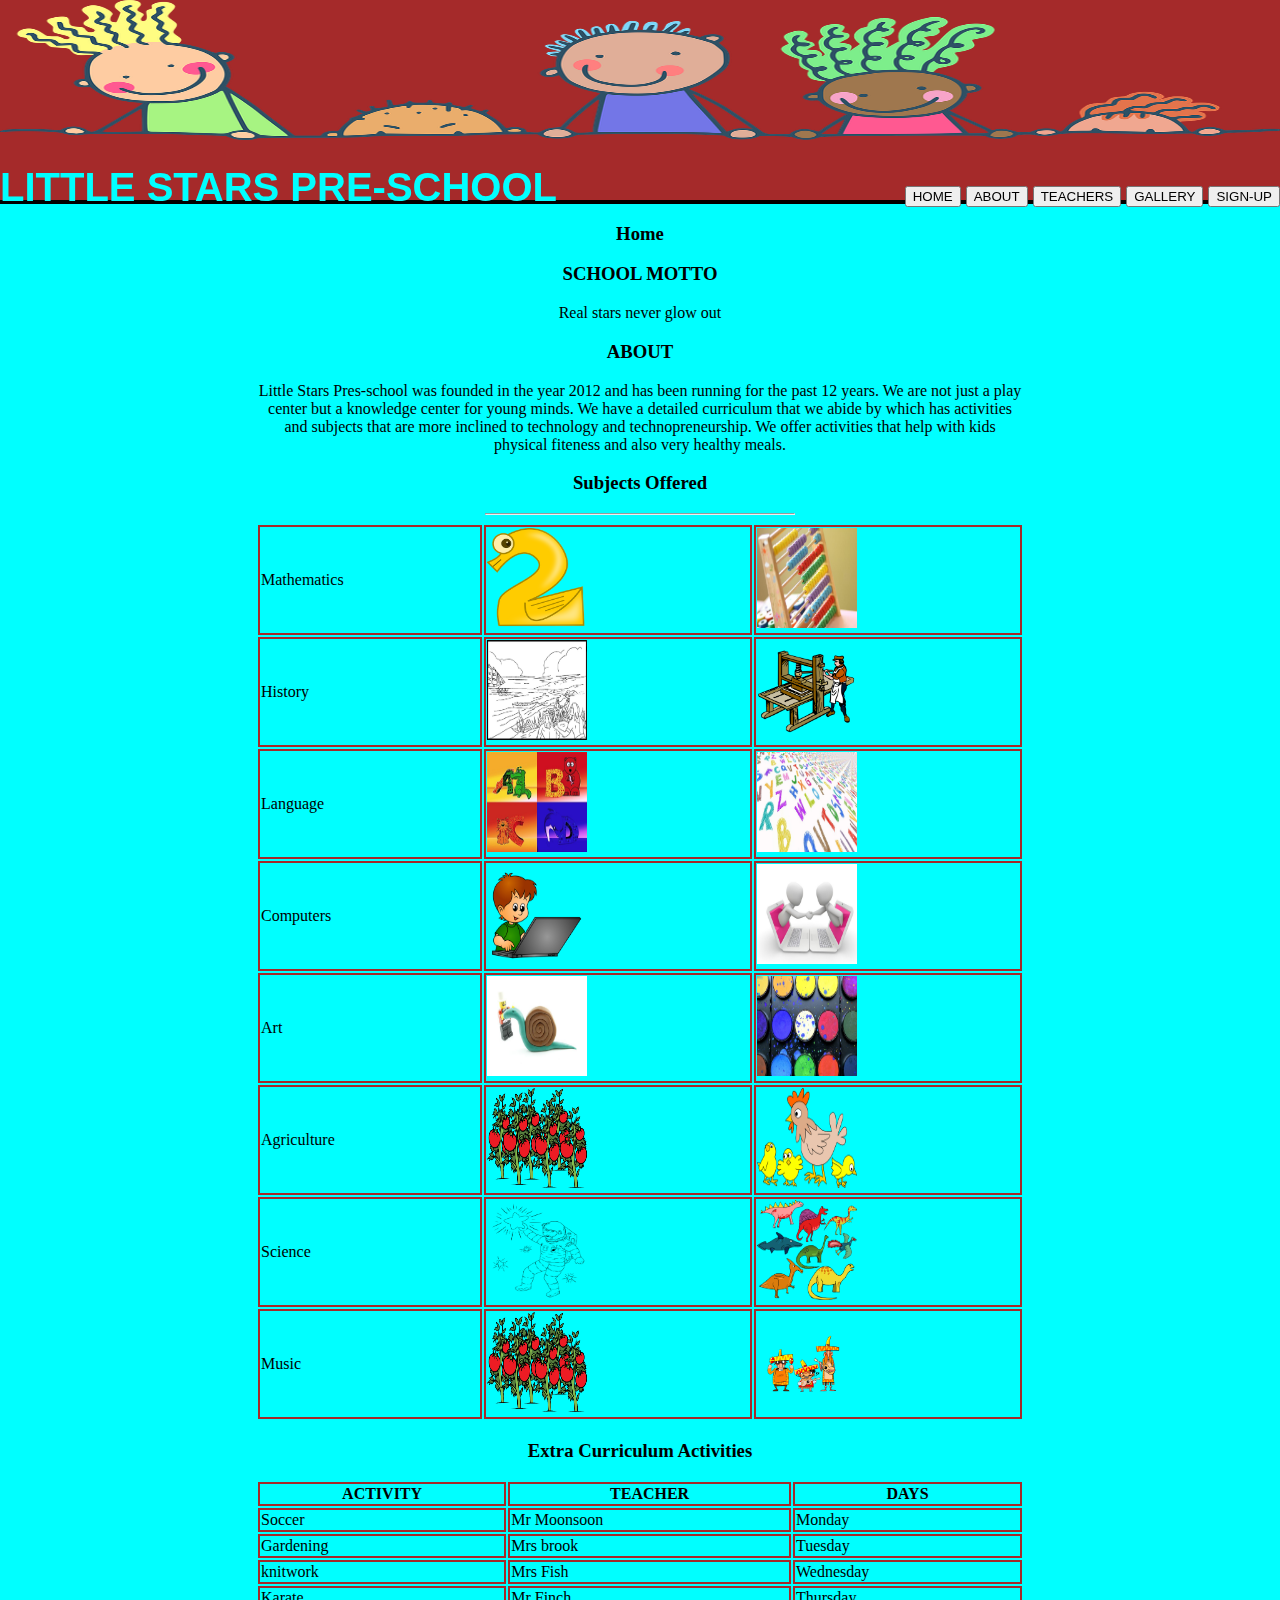
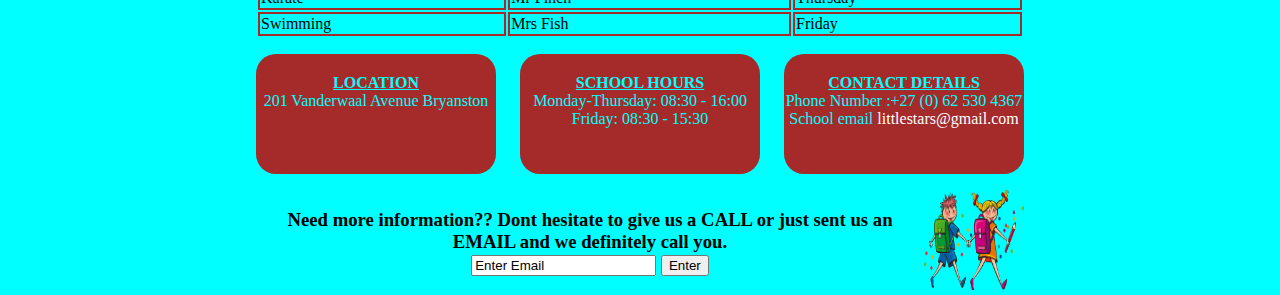
<file: index.html>
<!DOCTYPE html>
<html lang="en">
  <head>
    <meta charset="UTF-8" />
    <meta http-equiv="X-UA-Compatible" content="IE=edge" />
    <meta name="viewport" content="width=device-width, initial-scale=1.0" />
    <link rel="stylesheet" href="./style/style.css" />
    <title>pre-school</title>
  </head>
  <body>
    <header>
      <nav class="navbar display-flex color-aqua background-brown">
        <div class="margin-top">
          <div><h1>LITTLE STARS PRE-SCHOOL</h1></div>
        </div>
        <div class="display-flex-row">
          <div>
            <a href="#home"><button>HOME</button> </a>
          </div>
          <div>
            <a href="#about"><button>ABOUT</button></a>
          </div>
          <div>
            <a href="#teachers"><button>TEACHERS</button></a>
          </div>
          <div>
            <a target="_blank" href="./html/gallery.html"
              ><button>GALLERY</button>
            </a>
          </div>
          <div>
            <a target="_blank" href="./html/signup.html"
              ><button>SIGN-UP</button></a
            >
          </div>
        </div>
      </nav>
    </header>
    <div class="container-top background-brown"></div>
    <main>
      <div>
        <h3 id="home">Home</h3>
        <h3>SCHOOL MOTTO</h3>
        <p>Real stars never glow out</p>
        <h3>ABOUT</h3>
        <p>
          Little Stars Pres-school was founded in the year 2012 and has been
          running for the past 12 years. We are not just a play center but a
          knowledge center for young minds. We have a detailed curriculum that
          we abide by which has activities and subjects that are more inclined
          to technology and technopreneurship. We offer activities that help
          with kids physical fiteness and also very healthy meals.
        </p>
      </div>
      <table id="width">
        <h3>Subjects Offered</h3>
        <tr>
          <td>Mathematics</td>
          <td>
            <img src="./images/counting-149952__340.webp " alt="" />
          </td>
          <td><img src="./images/abacus-1866497_640.jpg" alt="" /></td>
        </tr>

        <tr>
          <td>History</td>
          <td><img src="./images/ship-5695661_640.jpg" alt="" /></td>
          <td><img src="./images/printing-5692209_640.png" alt="" /></td>
        </tr>

        <tr>
          <td>Language</td>
          <td><img src="./images/letters-425004_640.jpg" alt="" /></td>
          <td><img src="./images/education-3704026_640.jpg" alt="" /></td>
        </tr>

        <tr>
          <td>Computers</td>
          <td><img src="./images/student-5675055_640.png" alt="" /></td>
          <td><img src="./images/internet-1028794_640.jpg" alt="" /></td>
        </tr>
        <hr />
        <tr>
          <td>Art</td>
          <td><img src="./images/snail-2158110_640.jpg" alt="" /></td>
          <td><img src="./images/school-supplies-1581760_640.jpg" alt="" /></td>
        </tr>

        <tr>
          <td>Agriculture</td>
          <td><img src="./images/tomato-308855_640.png" alt="" /></td>
          <td><img src="./images/poultry-152370_640.png" alt="" /></td>
        </tr>

        <tr>
          <td>Science</td>
          <td>
            <img src="./images/star-3340185_640.png" alt="" />
          </td>
          <td><img src="./images/dinosaur-4373602_640.png" alt="" /></td>
        </tr>

        <tr>
          <td>Music</td>
          <td><img src="./images/tomato-308855_640.png" alt="" /></td>
          <td><img src="./images/musician-4207759_640.png" alt="" /></td>
        </tr>
      </table>

      <table id="width">
        <h3>Extra Curriculum Activities</h3>
        <tr>
          <th>ACTIVITY</th>
          <th>TEACHER</th>
          <th>DAYS</th>
        </tr>
        <tr>
          <td>Soccer</td>
          <td>Mr Moonsoon</td>
          <td>Monday</td>
        </tr>
        <tr>
          <td>Gardening</td>
          <td>Mrs brook</td>
          <td>Tuesday</td>
        </tr>
        <tr>
          <td>knitwork</td>
          <td>Mrs Fish</td>
          <td>Wednesday</td>
        </tr>
        <tr>
          <td>Karate</td>
          <td>Mr Finch</td>
          <td>Thursday</td>
        </tr>
        <tr>
          <td>Swimming</td>
          <td>Mrs Fish</td>
          <td>Friday</td>
        </tr>
      </table>
    </main>

    <footer>
      <div class="display-flex">
        <p class="roundcorners color-aqua background-brown">
          <b><u>LOCATION</u></b> <br />
          201 Vanderwaal Avenue Bryanston
        </p>
        <p class="roundcorners color-aqua background-brown">
          <b><u>SCHOOL HOURS</u></b> <br />
          Monday-Thursday: 08:30 - 16:00 <br />Friday: 08:30 - 15:30
        </p>
        <p class="roundcorners color-aqua background-brown">
          <b><u>CONTACT DETAILS</u></b> <br />
          Phone Number :+27 (0) 62 530 4367 <br />
          School email
          <a target="#blank" href="https://www.google.com/gmail/"
            >littlestars@gmail.com</a
          >
        </p>
      </div>

      <div class="display-flex">
        <h3>
          Need more information?? Dont hesitate to give us a CALL or just sent
          us an EMAIL and we definitely call you. <br />

          <input type="text" value="Enter Email" />
          <button>Enter</button>
        </h3>
        <div><img src="./images/kids-160168_640.png" alt="" /></div>
      </div>
    </footer>
  </body>
</html>
</file>
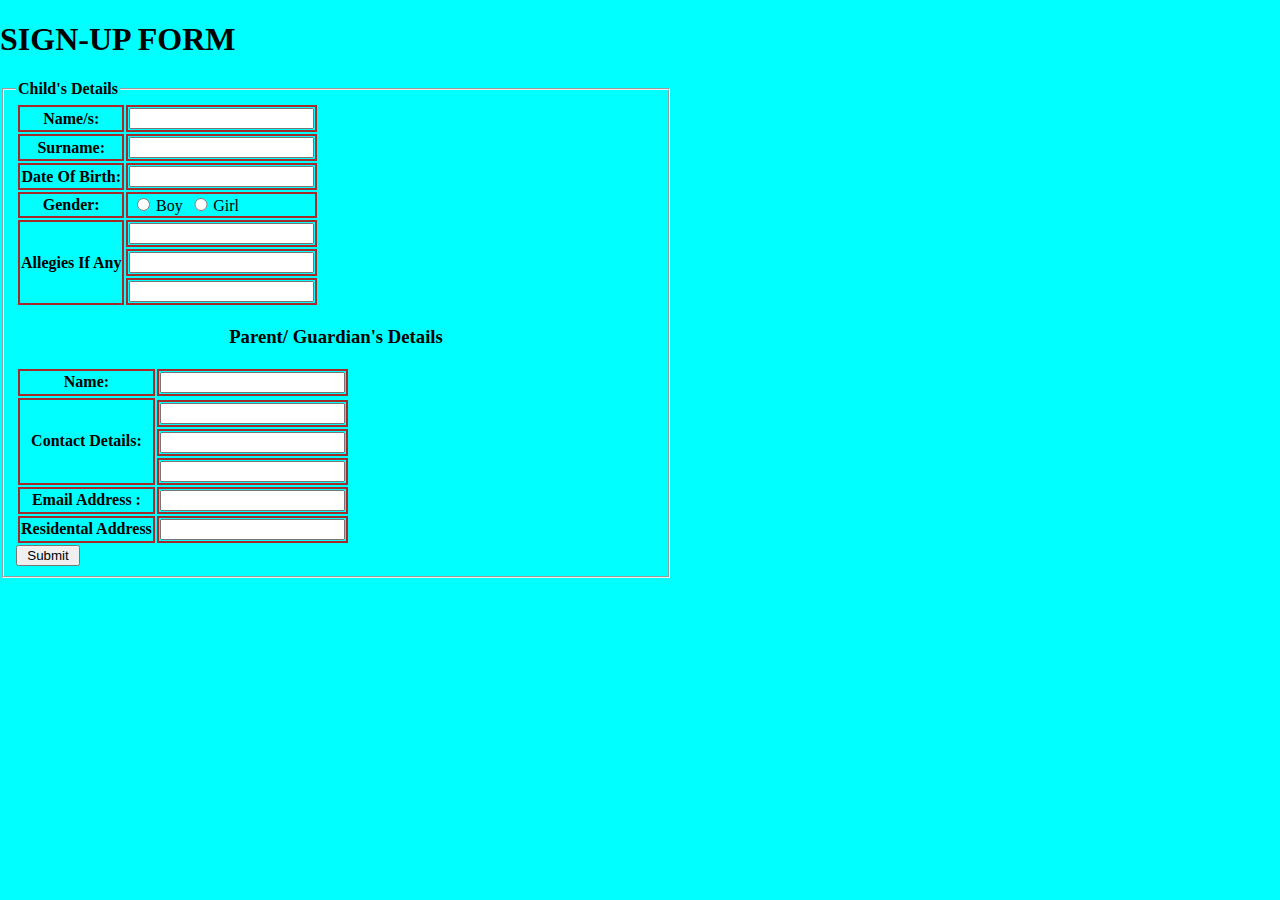
<file: html/signup.html>
<!DOCTYPE html>
<html lang="en">
  <head>
    <meta charset="UTF-8" />
    <meta http-equiv="X-UA-Compatible" content="IE=edge" />
    <meta name="viewport" content="width=device-width, initial-scale=1.0" />
    <link rel="stylesheet" href="../style/style.css" />
    <title>sign-up form</title>
  </head>
  <body>
    <h1>SIGN-UP FORM</h1>
    <fieldset>
      <legend><b> Child's Details</b></legend>
      <table>
        <tr>
          <th><label for="Name">Name/s: </label></th>
          <td><input type="text" name="Name/s" /></td>
        </tr>
        <tr>
          <th><label for="Surname">Surname: </label></th>
          <td><input type="text" name="Surname" /></td>
        </tr>
        <tr>
          <th><label for="Date Of Birth">Date Of Birth:</label></th>
          <td><input type="text" name="Date Of Birth" /></td>
        </tr>
        <tr>
          <th>
            <label for="Sex">Gender: </label>
          </th>
          <td>
            <input type="radio" name="boy" value="boy" /><label for="Boy"
              >Boy</label
            >
            <input type="radio" name="girl" /><label for="girl">Girl</label>
          </td>
        </tr>
        <tr>
          <th rowspan="3"><label for="Allegies">Allegies If Any </label></th>
          <td><input type="text" /></td>
        </tr>
        <tr>
          <td><input type="text" /></td>
        </tr>
        <tr>
          <td><input type="text" /></td>
        </tr>
      </table>

      <table>
        <h3>Parent/ Guardian's Details</h3>
        <tr>
          <th><label for="Parent/Guardian Name"> Name: </label></th>
          <td><input type="text" name="Name/s" /></td>
        </tr>
        <tr>
          <th rowspan="4">
            <label for="Contact Details">Contact Details: </label>
          </th>
        </tr>
        <td><input type="text" name="Name/s" /></td>
        <tr>
          <td><input type="text" name="Name/s" /></td>
        </tr>
        <tr>
          <td><input type="text" name="Name/s" /></td>
        </tr>
        <tr>
          <th>Email Address :</th>
          <td><input type="text" name="Name/s" /></td>
        </tr>

        <tr>
          <th><label for="Address">Residental Address </label></th>
          <td><input type="text" name="" /></td>
        </tr>
      </table>
      <input type="submit" value="Submit" />
    </fieldset>
  </body>
</html>
</file>
<file: style/style.css>
body {
  margin: 0%;
  background-color: aqua;
  font-size: 16px;
}

.navbar {
  margin-top: 0px;
  width: 100%;
  position: fixed;
  flex-direction: row;
  align-items: baseline;
  background-image: url(../images/stick-kids.png);
  background-size: 100% 70%;
  background-repeat: no-repeat;
  height: 200px;
  font-family: "Segoe UI", Tahoma, Geneva, Verdana, sans-serif;
  font-size: 20px;
  border-bottom: 4px solid black;
}
.container-top {
  height: 200px;
  background-color: aquamarine;
  border-bottom: 4px solid black;
}
.margin-top {
  margin-top: 138px;
}
main,
footer {
  margin: 0px 20%;
}
.display-flex-row {
  display: flex;
  flex-direction: row;
  gap: 5px;
}
.display-flex {
  display: flex;
  justify-content: space-between;
}
.color-aqua {
  color: aqua;
}
img {
  width: 100px;
  height: 100px;
}
.img-table {
  width: 200px;
  height: 200px;
}
a {
  text-decoration: none;
  color: white;
}
p,
h2,
h3 {
  text-align: center;
}
#width {
  width: 100%;
  align-items: center;
}

hr {
  color: 2px solid rgb(183, 25, 25);
  width: 40%;
}
.roundcorners {
  border-radius: 20px;
  height: 100px;
  width: 240px;
  padding-top: 20px;
}
.tr,
td,
th {
  border: 2px solid brown;
}

.background-brown {
  background-color: brown;
}
fieldset {
  width: 50%;
  color: black;
}
input {
  min-width: 10%;
}
.body-gallery {
  background-image: url(../images/nature-3044755__480.jpg);
  background-repeat: no-repeat;
  background-size: cover;
  margin: 0px 20%;
}

@media all and (max-width: 600px) {
  .display-flex {
    display: flex;
    flex-direction: column;
    justify-content: space-between;
  }
  .margin-top {
    margin-top: 105px;
    margin-bottom: -24px;
  }

  .img-table {
    width: 100px;
    height: 100px;
  }
  .body-gallery {
    margin: 0% 10% 0% 0%;
    font-size: smaller;
  }
}
</file>
